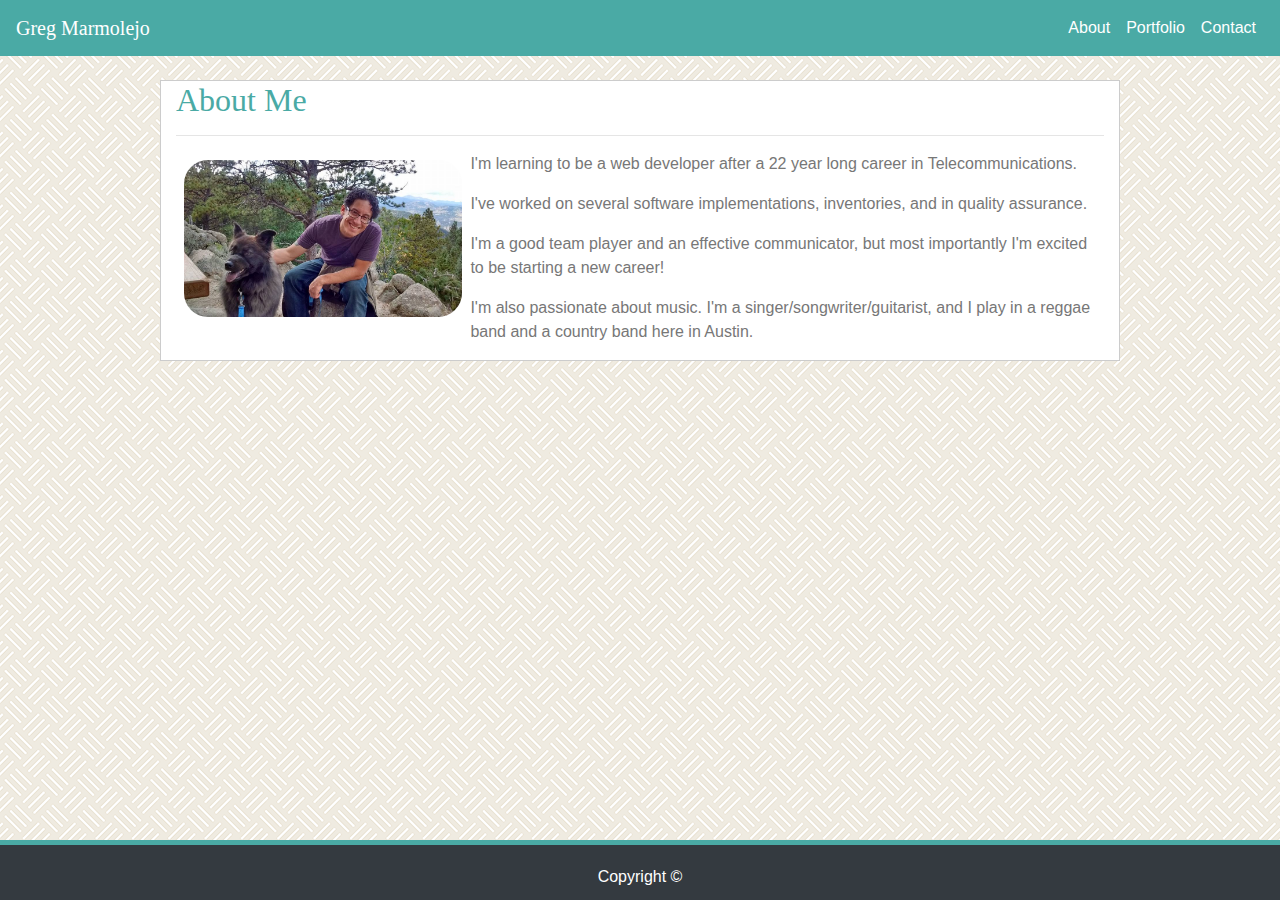
<file: index.html>
<!DOCTYPE html>
<html lang="en-us">

<head>
    <title>About | Greg Marmolejo</title>
    <meta charset="utf-8">
    <meta name="viewport" content="width=device-width, initial-scale=1, shrink-to-fit=no">
    <!-- <link rel="stylesheet" href="reset.css"> -->
    <!-- Bootstrap CSS -->
    <link rel="stylesheet" href="https://stackpath.bootstrapcdn.com/bootstrap/4.4.1/css/bootstrap.min.css"
        integrity="sha384-Vkoo8x4CGsO3+Hhxv8T/Q5PaXtkKtu6ug5TOeNV6gBiFeWPGFN9MuhOf23Q9Ifjh" crossorigin="anonymous">
    <!-- <link rel="stylesheet" href="bootstrap.css"> -->
    <link rel="stylesheet" href="style.css">
</head>

<body>
    <nav class="navbar navbar-expand-lg navbar-dark">
        <a class="navbar-brand" href="#">Greg Marmolejo</a>
        <button class="navbar-toggler" type="button" data-toggle="collapse" data-target="#navbarSupportedContent"
            aria-controls="navbarSupportedContent" aria-expanded="false" aria-label="Toggle navigation">
            <span class="navbar-toggler-icon"></span>
        </button>

        <div class="collapse navbar-collapse" id="navbarSupportedContent">
            <ul class="navbar-nav ml-auto">
                <li class="nav-item active">
                    <a class="nav-link" href="index.html">About<span class="sr-only">(current)</span></a>
                </li>
                <li class="nav-item active">
                    <a class="nav-link" href="portfolio.html">Portfolio<span class="sr-only">(current)</span></a>
                </li>
                <li class="nav-item active">
                    <a class="nav-link" href="contact.html">Contact<span class="sr-only">(current)</span></a>
                </li>
            </ul>
        </div>
    </nav>

    <br>

    <div class="container">

        <h2>About Me</h2>
            <hr>
            <section class="Content">
                <img id="photoGreg" src="images/Me & Nimbus - Walker Ranch 2015.jpg" alt="Greg and his dog Nimbus">
                    <p>I'm learning to be a web developer after a 22 year long career in Telecommunications.</p>
                    <p>I've worked on several software implementations, inventories, and in quality assurance.</p>
                    <p>I'm a good team player and an effective communicator, but most importantly I'm excited to be
                        starting a new career!</p>
                    <p>I'm also passionate about music. I'm a singer/songwriter/guitarist, and I play in a reggae
                        band and a country band here in Austin.</p>
            </section>
    
    
    </div> <!-- "container"-->

    <footer class="bg-dark">Copyright &copy;</footer>
    
</body>

</html>
</file>
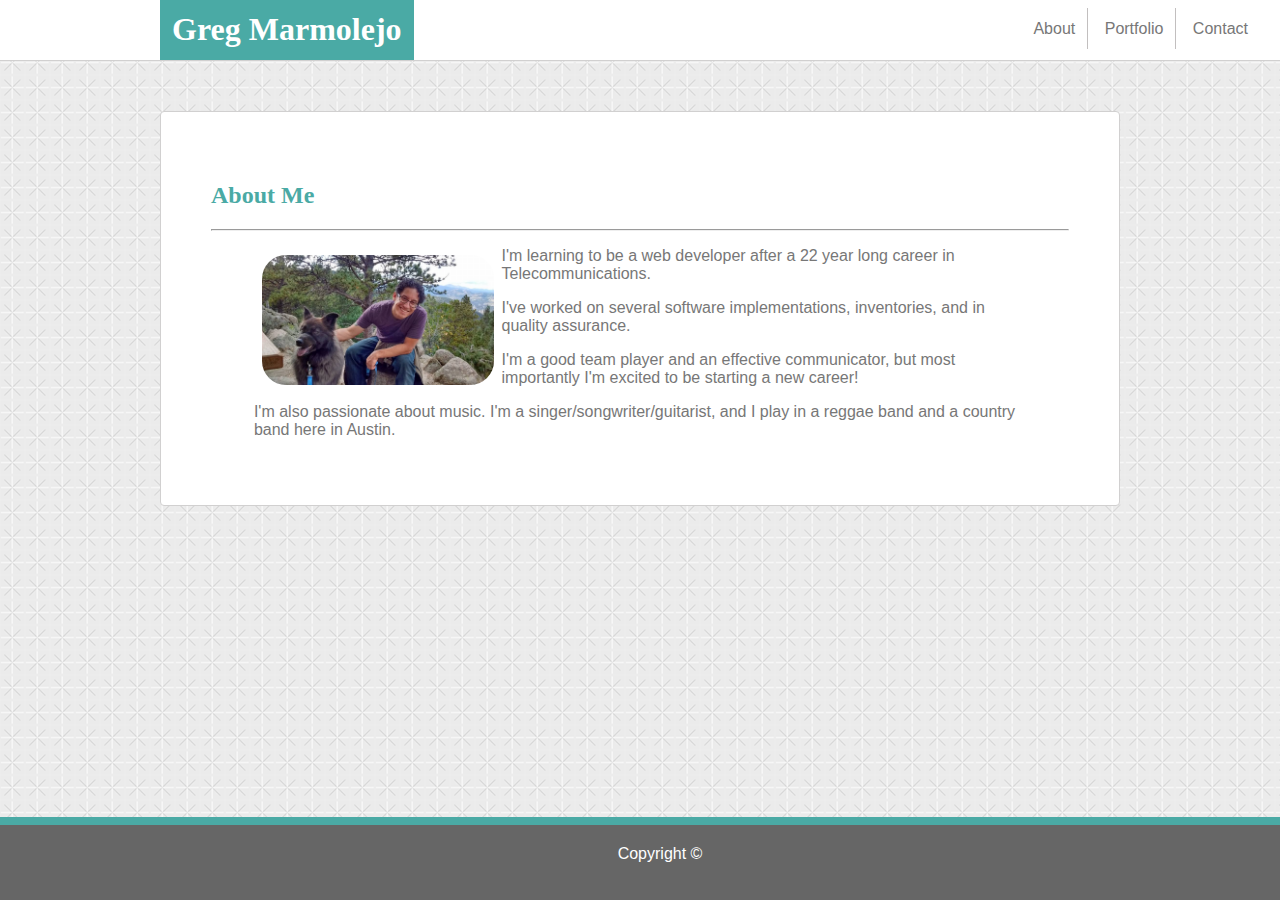
<file: 1index.html>
<!DOCTYPE html>
<html lang= "en-us">
    <head>
        <title>About Me</title>
        <link rel= "stylesheet" href="assets/css/style.css">
    </head>

    <body>
        <!--Header is the same on all three pages-->
        <header>
            <div class= "navigation">                
                <h1>Greg Marmolejo</h1>
                <nav>
                    <a href= "index.html">About</a>
                    <a href= "portfolio.html">Portfolio</a>
                    <a href= "contact.html">Contact</a>
                </nav>
            </div>
        </header>

        <br>

        <!--Same container for all three pages.-->
        <div id="container">
            <section><h2>About Me</h2></section>
            <hr>
            <section class= "Content">
                <img id="photoGreg" src= "assets/images/Me & Nimbus - Walker Ranch 2015.jpg" alt ="Greg and his dog Nimbus">
                <p>I'm learning to be a web developer after a 22 year long career in Telecommunications.</p>
                <p>I've worked on several software implementations, inventories, and in quality assurance.</p>
                <p>I'm a good team player and an effective communicator, but most importantly I'm excited to be starting a new career!</p>
                <p>I'm also passionate about music. I'm a singer/songwriter/guitarist, and I play in a reggae band and a country band here in Austin.</p>
            </section>

        </div>

        <footer>Copyright &copy;</footer>
    </body>
</html>
</file>
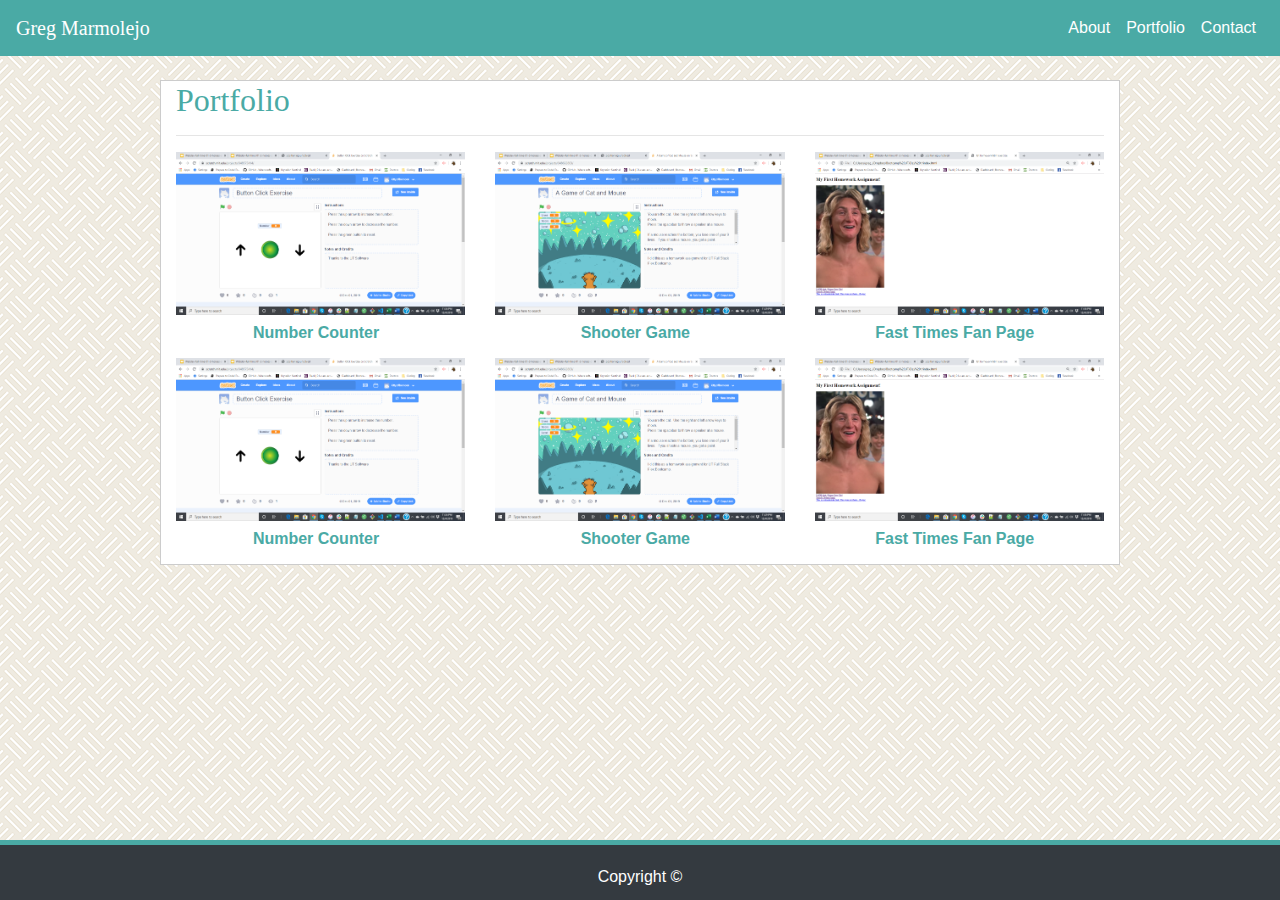
<file: portfolio.html>
<!DOCTYPE html>
<html lang="en-us">

<head>
    <title>Portfolio | Greg Marmolejo</title>
    <!-- Required meta tags -->
    <meta charset="utf-8">
    <meta name="viewport" content="width=device-width, initial-scale=1, shrink-to-fit=no">
    <!-- <link rel="stylesheet" href="reset.css"> -->
    <!-- Bootstrap CSS -->
    <link rel="stylesheet" href="https://stackpath.bootstrapcdn.com/bootstrap/4.4.1/css/bootstrap.min.css"
        integrity="sha384-Vkoo8x4CGsO3+Hhxv8T/Q5PaXtkKtu6ug5TOeNV6gBiFeWPGFN9MuhOf23Q9Ifjh" crossorigin="anonymous">
        <!-- <link rel="stylesheet" href="bootstrap.css"> -->
    <link rel="stylesheet" href="style.css">
</head>

<body>
    <!--Navbar is the same on all three pages-->

    <nav class="navbar navbar-expand-lg navbar-dark">
        <a class="navbar-brand" href="#">Greg Marmolejo</a>
        <button class="navbar-toggler" type="button" data-toggle="collapse" data-target="#navbarSupportedContent"
            aria-controls="navbarSupportedContent" aria-expanded="false" aria-label="Toggle navigation">
            <span class="navbar-toggler-icon"></span>
        </button>

        <div class="collapse navbar-collapse" id="navbarSupportedContent">
            <ul class="navbar-nav ml-auto">
                <li class="nav-item active">
                    <a class="nav-link" href="index.html">About<span class="sr-only">(current)</span></a>
                </li>
                <li class="nav-item active">
                    <a class="nav-link" href="portfolio.html">Portfolio<span class="sr-only">(current)</span></a>
                </li>
                <li class="nav-item active">
                    <a class="nav-link" href="contact.html">Contact<span class="sr-only">(current)</span></a>
                </li>
            </ul>
        </div>
    </nav>

    <br>

        <div class="container">
            <!--Same container for all three pages.-->
            <section>
                    <h2>Portfolio</h2>
            </section>
                <hr>
                <!--Container holding the images together.-->
                <div class="row">
                    <div class="col-md-4 col-sm-8 col-xs-10">
                        <a href="https://www.google.com" target="_blank">
                            <img src="images/Number Counter.png" class="img-fluid" alt="Number Counter" width="100%"
                                height="75%">
                            <div class="textBlock">
                                <h6>Number Counter</h6>
                            </div>
                        </a>
                    </div>

                    <div class="col-md-4 col-sm-8 col-xs-10">
                        <a href="https://www.google.com" target="_blank">
                            <img src="images/A Game of Cat and Mouse.png" class="img-fluid"
                                alt="A Game of Cat and Mouse" width="100%" height="75%">
                            <div class="textBlock">
                                <h6>Shooter Game</h6>
                            </div>
                        </a>
                    </div>

                    <div class="col-md-4 col-sm-8 col-xs-10"><a href="https://www.google.com" target="_blank">
                            <img src="images/Fast Times Fanpage.png" class="img-fluid" alt="Fast Times Fan Page"
                                width="100%" height="75%">
                            <div class="textBlock">
                                <h6>Fast Times Fan Page</h6>
                            </div>
                        </a>
                    </div>

                </div>
                <!--Close Row-->

                <div class="row">
                    <div class="col-md-4 col-sm-8 col-xs-10">
                        <a href="https://www.google.com" target="_blank">
                            <img src="images/Number Counter.png" class="img-fluid" alt="Number Counter" width="100%"
                                height="75%">
                            <div class="textBlock">
                                <h6>Number Counter</h6>
                            </div>
                        </a>
                    </div>

                    <div class="col-md-4 col-sm-8 col-xs-10">
                        <a href="https://www.google.com" target="_blank">
                            <img src="images/A Game of Cat and Mouse.png" class="img-fluid"
                                alt="A Game of Cat and Mouse" width="100%" height="75%">
                            <div class="textBlock">
                                <h6>Shooter Game</h6>
                            </div>
                        </a>
                    </div>

                    <div class="col-md-4 col-sm-8 col-xs-10"><a href="https://www.google.com" target="_blank">
                            <img src="images/Fast Times Fanpage.png" class="img-fluid" alt="Fast Times Fan Page"
                                width="100%" height="75%">
                            <div class="textBlock">
                                <h6>Fast Times Fan Page</h6>
                            </div>
                        </a>
                    </div>

                </div>
                <!--Close Row-->

            
        

    <footer class="bg-dark">Copyright &copy;</footer>
</body>

</html>
</file>
<file: style.css>
* {
    color: #777777;
    font-family: Arial, Helvetica, sans-serif;
}

body {
    margin: 0;
    padding: 0;
    box-sizing: border-box;
    background-image: url(images/floor-tile.png);
    }

.navbar-brand {
    font-family: 'Georgia', Times, 'Times New Roman', serif;
}

.navbar {
    background-color: #4aaaa5;
}

.nav-link {
    color: #ffffff;
}

.container {
    max-width: 960px;
    margin: 0 auto;
    background-color: #ffffff;
    border: solid 1px #cccccc;
}

header {
    height: 15px;
}

#photoGreg {
    float: left;
    max-width: 30%;
    height: auto;
    border-radius: 24px;
    border: purple;
    margin: 8px; 
}
h2 {
    font-family: 'Georgia', Times, 'Times New Roman', serif;
    color: #4aaaa5;
}

.textBlock {
    padding: 8px;
    text-align: center;
    background-color: #ffffff;
    width: 280px;
}

h6 {
    color: #4aaaa5;
    font-weight: bold;
}
.btn {
    background-color: #4aaaa5;
}

footer {
    text-align: center;
    color: #ffffff;
    padding: 20px 0 20px 0;
    border-top: 5px solid #4aaaa5;
    position: absolute; 
    left: 0 ; right: 0; bottom: 0; 
    height: 60px;
}

/* On screens that are 600px wide or less, make the columns stack on top of each other instead of next to each other */
@media screen and (max-width: 600px) {
  .column {
    width: 100%;
  }
}
</file>
<file: assets/css/style.css>
/* Style sheet for all pages */

/* Overall CSS if not specified below */
* {
    text-align: center;
    color: #777777;
    font-family: Arial, Helvetica, sans-serif;
}

/* Margin and padding must be 0 to account for Browser's standard margin and padding settings.
This makes the webpage flush with the top of the browser.*/
body {
    margin: 0;
    padding: 0;
    box-sizing: border-box;
    background-image: url("../images/criss-cross.png");
}

header {
    position: relative;
    left: 0;
    top: 0;
    background: #ffffff;
    height: 60px;
    width: 100%;
    display: block;
    float: left;
    border-bottom: 1px solid #d1d0d0;
    margin-bottom: 50px;
}

/* Navigation bar matches sizing of main container */
.navigation {
    max-width: 960px;
    overflow: auto;
    margin: 0 auto;
    height: 100%;
    background-color: #ffffff;
    border-bottom: 1px solid #d1d0d0;
}

nav {
    position: absolute;
    top: 0px;
    right: 0px;
    padding: 20px;
}

a {
    padding: 12px;
    text-decoration: none;
}

/* makes a right border for all 'a's except "Contact" */
a:not(:last-child) {
    border-right: 1px solid #c2bfbf;
}

h1 {
    position: absolute;
    bottom: 0px;
    margin: auto;
    text-align: center;
    color: #ffffff;
    background-color: #4aaaa5;
    padding: 12px;
    font-family: 'Times New Roman', Times, serif;
}

h2 {
    text-align: left;
    color: #4aaaa5;
    font-size: 24px;
    font-family: 'Times New Roman', Times, serif;
}

#photoGreg {
    float: left;
    max-width: 30%;
    height: auto;
    border-radius: 24px;
    border: purple;
    margin: 8px;
}

p {
    font-size: 16px;
    text-align: left;
}

.Content {
    clear: both;
    width: 90%;
    height: auto;
    margin: auto;
}

#container {
    max-width: 960px;
    box-sizing: border-box;
    overflow: auto;
    margin: 0 auto;
    height: auto;
    background-color: #ffffff;
    padding: 50px;
    border: 1px solid #d1d0d0;
    border-radius: 4px;
    margin-bottom: 30px;
}

/* force the text to stay to the left, overriding the beginning css */
form {
    text-align: left;
}

::placeholder { /* Chrome, Firefox, Opera, Safari 10.1+ */
    color: rgb(43, 110, 131);
    opacity: 0.8; /* Firefox */
  }
  
  :-ms-input-placeholder { /* Internet Explorer 10-11 */
    color: rgb(43, 110, 131);
  }
  
  ::-ms-input-placeholder { /* Microsoft Edge */
    color: rgb(43, 110, 131);
  }

input[type=text] {
    text-align: left;
    width: 95%;
    padding: 12px 20px;
    margin: 8px 0;
    box-sizing: border-box;
  }

textarea {
    text-align: left;
    width: 95%;
    padding: 12px 20px;
    margin: 8px 0;
    height: 200px;
}

input[type=submit] {
    background-color: #4aaaa5;
    color: #ffffff;
    padding: 10px;
    border: none;
    box-shadow: none;
}

input:hover {
    background-color: #c2bfbf;
}

input:active {
    background-color: #666666;
}

.imageContainer {
    position: relative;
    display: inline-block;
    object-fit: cover;
    width: 200px;
    height: 200px;
    margin: 10px;
}

.textBlock {
    box-sizing: border-box;
    position: absolute;
    bottom: -15px;
    left: 12px;
    width: 100%;
    background-color: #4aaaa5;
    opacity: 0.8;
}

h4 {
    color: #ffffff;
    bottom: 0;
}

footer {
    position: fixed;
    left: 0px;
    bottom: 0px;
    width: 100%;
    color: #ffffff;
    height: 35px;
    background-color: #666666;
    padding: 20px;
    border-top: 8px solid;
    border-color: #4aaaa5;
}
</file>
